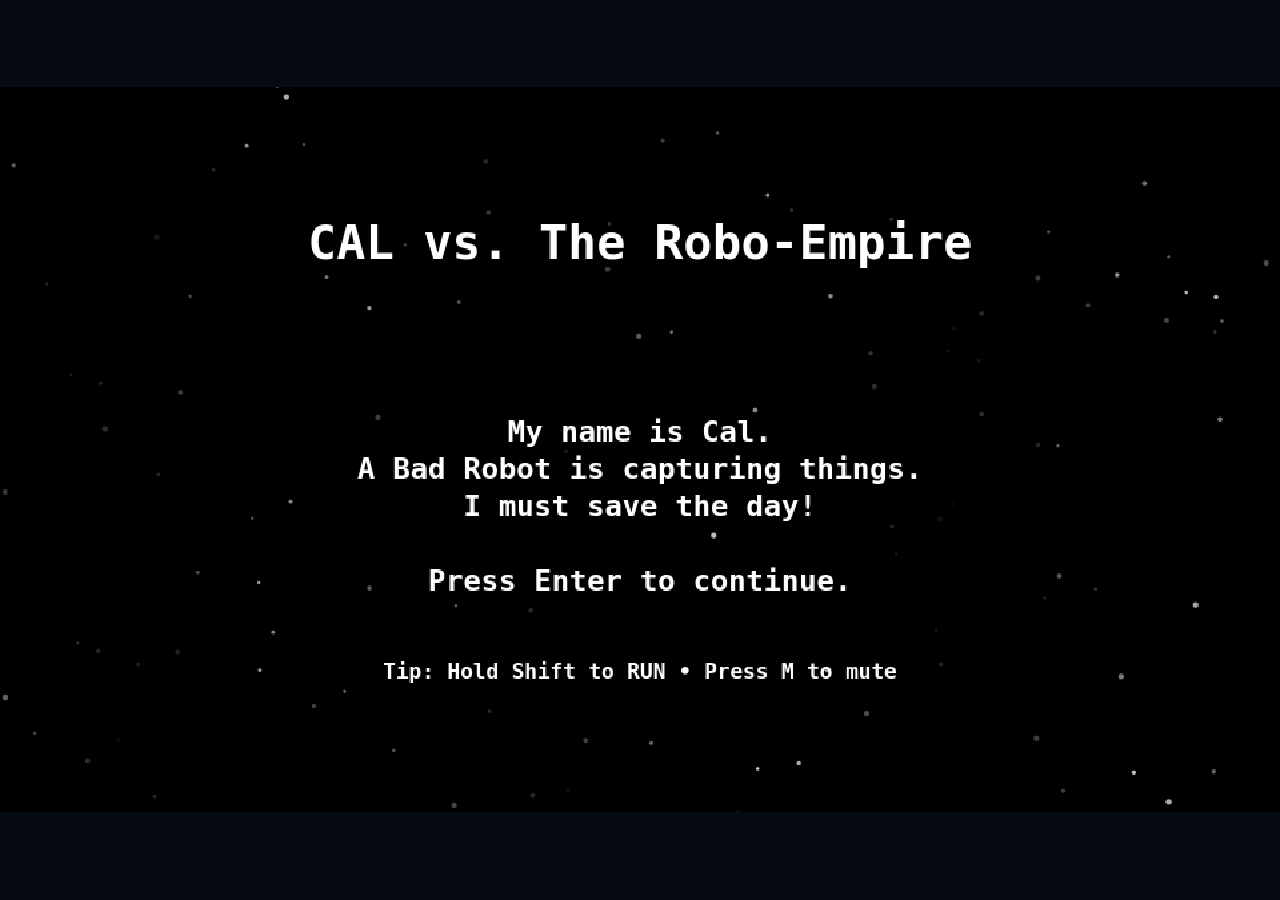
<file: index.html>
<!doctype html>
<html lang="en">
  <head>
    <meta charset="utf-8" />
    <meta name="viewport" content="width=device-width, initial-scale=1" />
    <title>Cal vs. The Robo-Empire</title>
    <link rel="icon" href="favicon.ico" sizes="any" />
    <link rel="icon" type="image/svg+xml" href="assets/cal.svg" />
    <link rel="stylesheet" href="styles.css" />
  </head>
  <body>
    <main class="app">
      <div class="stage">
        <canvas id="game" class="game" tabindex="0"></canvas>
        <noscript>
          <div class="noscript">Enable JavaScript to play.</div>
        </noscript>
      </div>
    </main>

    <script src="src/engine/kaboom.js"></script>
    <script type="module" src="src/main.js"></script>
  </body>
</html>
</file>
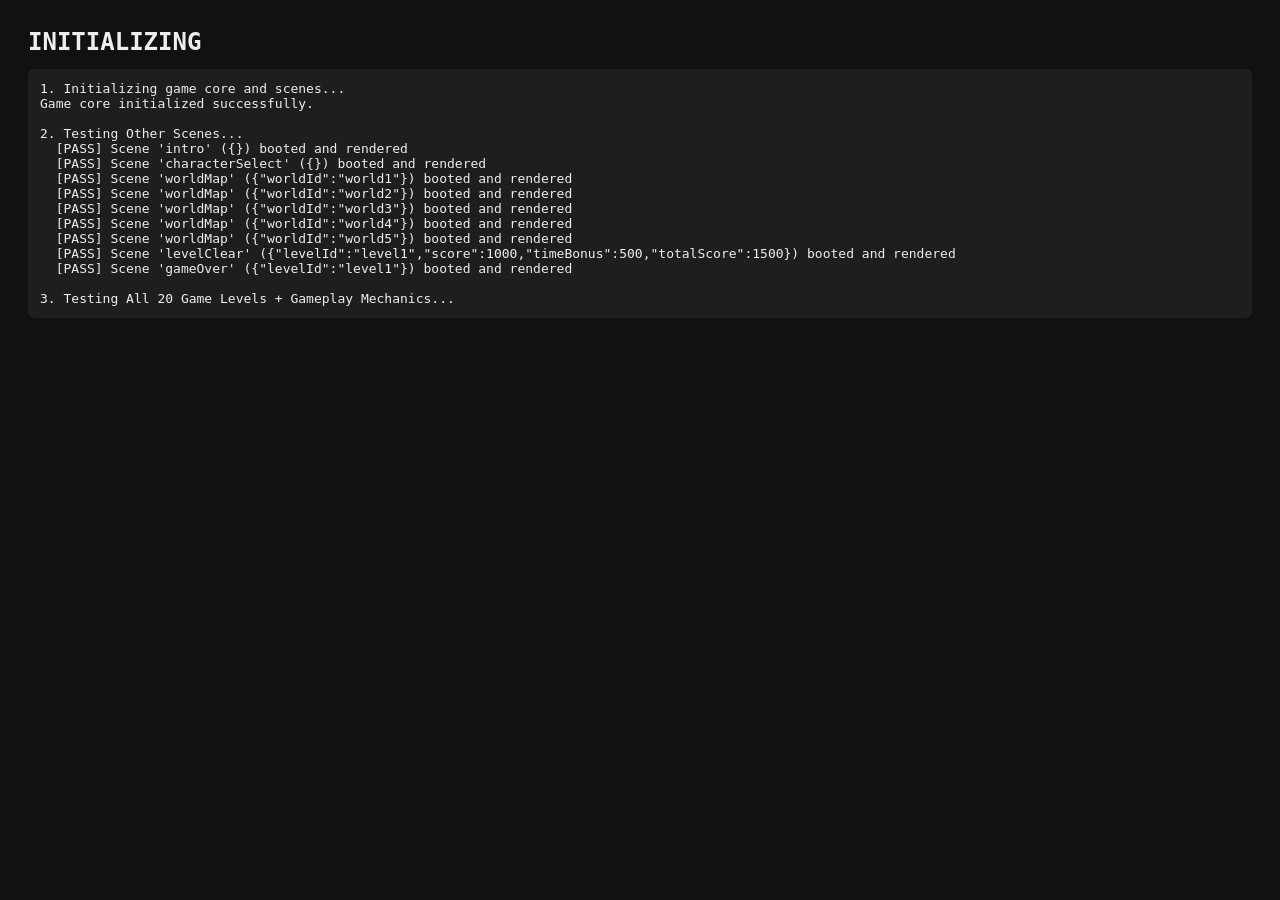
<file: test_runner.html>
<!doctype html>
<html lang="en">
  <head>
    <meta charset="utf-8" />
    <title>Cal vs Robo - Automated Test Suite</title>
    <style>
      body { background: #111; color: #eee; font-family: monospace; padding: 20px; }
      #status { font-size: 24px; font-weight: bold; margin-bottom: 12px; }
      .pass { color: #4ade80; }
      .fail { color: #f87171; }
      pre { background: #1e1e1e; padding: 12px; border-radius: 6px; }
      canvas { display: none; }
    </style>
  </head>
  <body>
    <canvas id="game" tabindex="0"></canvas>
    <div id="status">INITIALIZING</div>
    <pre id="log"></pre>

    <script src="src/engine/kaboom.js"></script>
    <script type="module">
      import { createGameCore } from "./src/game/core.js";
      import { registerScenes } from "./src/game/scenes/index.js";

      const logEl = document.getElementById("log");
      const statusEl = document.getElementById("status");
      const logs = [];
      const errors = [];

      function log(msg) {
        logs.push(msg);
        logEl.textContent = logs.join("\n");
        console.log(msg);
      }

      function logError(msg, err) {
        const full = `${msg}: ${err ? (err.stack || err.message || err) : ""}`;
        errors.push(full);
        logs.push(`[ERROR] ${full}`);
        logEl.textContent = logs.join("\n");
        console.error(msg, err);
      }

      window.addEventListener("error", (e) => {
        logError(`Uncaught Error: ${e.message} at ${e.filename}:${e.lineno}:${e.colno}`, e.error);
      });

      window.addEventListener("unhandledrejection", (e) => {
        logError("Unhandled Rejection", e.reason);
      });

      try {
        log("1. Initializing game core and scenes...");
        const core = createGameCore();
        registerScenes(core);
        log("Game core initialized successfully.");

        const levelsToTest = [
          "training",
          "level1",
          "level2",
          "desert1",
          "desert2",
          "desert3",
          "desert4",
          "desert5",
          "cloud1",
          "moon1",
          "castle1",
          "castle5_1",
          "castle5_2",
          "castle5_3",
          "castle5_4",
          "castle5_5",
          "boss1",
          "boss2",
          "boss5",
          "secretPowerup",
        ];

        const otherScenesToTest = [
          { name: "intro", args: {} },
          { name: "characterSelect", args: {} },
          { name: "worldMap", args: { worldId: "world1" } },
          { name: "worldMap", args: { worldId: "world2" } },
          { name: "worldMap", args: { worldId: "world3" } },
          { name: "worldMap", args: { worldId: "world4" } },
          { name: "worldMap", args: { worldId: "world5" } },
          { name: "levelClear", args: { levelId: "level1", score: 1000, timeBonus: 500, totalScore: 1500 } },
          { name: "gameOver", args: { levelId: "level1" } },
        ];

        async function waitFrames(frameCount = 5) {
          for (let i = 0; i < frameCount; i++) {
            await new Promise((resolve) => requestAnimationFrame(resolve));
          }
        }

        async function runTests() {
          log("\n2. Testing Other Scenes...");
          for (const s of otherScenesToTest) {
            try {
              go(s.name, s.args);
              await waitFrames(4);
              log(`  [PASS] Scene '${s.name}' (${JSON.stringify(s.args)}) booted and rendered`);
            } catch (err) {
              logError(`  [FAIL] Scene '${s.name}' (${JSON.stringify(s.args)})`, err);
            }
          }

          log("\n3. Testing All 20 Game Levels + Gameplay Mechanics...");
          function pressKey(code, key) {
            window.dispatchEvent(new KeyboardEvent("keydown", { code, key, bubbles: true }));
          }
          function releaseKey(code, key) {
            window.dispatchEvent(new KeyboardEvent("keyup", { code, key, bubbles: true }));
          }

          for (const levelId of levelsToTest) {
            try {
              go("game", { levelId });
              // 1. Initial render & entity setup
              await waitFrames(5);

              // 2. Simulate active player inputs (run right + jump)
              pressKey("ArrowRight", "ArrowRight");
              await waitFrames(8);
              pressKey("Space", " ");
              await waitFrames(10);
              releaseKey("Space", " ");
              await waitFrames(8);
              releaseKey("ArrowRight", "ArrowRight");
              await waitFrames(4);

              // 3. Special level specific checks
              if (levelId === "cloud1") {
                // Test climbing input on cloud level
                pressKey("ArrowUp", "ArrowUp");
                await waitFrames(8);
                releaseKey("ArrowUp", "ArrowUp");
              } else if (levelId === "castle1" || levelId === "castle5_1") {
                // Run additional frames to verify castle backdrop parallax and animated torch flicker
                await waitFrames(10);
              } else if (levelId === "moon1") {
                // Verify moon gravity jumping
                pressKey("Space", " ");
                await waitFrames(12);
                releaseKey("Space", " ");
              }

              log(`  [PASS] Level '${levelId}' simulated with active input & physics`);
            } catch (err) {
              logError(`  [FAIL] Level '${levelId}'`, err);
            }
          }

          log("\n4. Test Suite Summary");
          const passed = errors.length === 0;
          if (passed) {
            statusEl.textContent = "COMPLETE_SUCCESS";
            statusEl.className = "pass";
            log("ALL TESTS PASSED! 20/20 levels and 9 scenes verified with 0 errors.");
          } else {
            statusEl.textContent = "COMPLETE_FAILED";
            statusEl.className = "fail";
            log(`TESTS FAILED with ${errors.length} error(s)!`);
          }

          try {
            await fetch("/api/results", {
              method: "POST",
              headers: { "Content-Type": "application/json" },
              body: JSON.stringify({ passed, errors, logs }),
            });
          } catch (e) {
            console.error("Failed to post results", e);
          }
        }

        onLoad(() => {
          runTests().catch(async (err) => {
            logError("Fatal test runner error", err);
            try {
              await fetch("/api/results", {
                method: "POST",
                headers: { "Content-Type": "application/json" },
                body: JSON.stringify({ passed: false, errors, logs }),
              });
            } catch (_) {}
          });
        });

      } catch (err) {
        logError("Top level initialization error", err);
        statusEl.textContent = "COMPLETE_FAILED";
        fetch("/api/results", {
          method: "POST",
          headers: { "Content-Type": "application/json" },
          body: JSON.stringify({ passed: false, errors, logs }),
        }).catch(() => {});
      }
    </script>
  </body>
</html>
</file>
<file: styles.css>
:root {
  color-scheme: dark;
}

html,
body {
  height: 100%;
}

body {
  margin: 0;
  font-family: ui-sans-serif, system-ui, -apple-system, Segoe UI, Roboto, Helvetica, Arial,
    "Apple Color Emoji", "Segoe UI Emoji";
  background: #060a12;
  color: #e6edf3;
  overflow: hidden;
}

.app {
  min-height: 100%;
  position: relative;
}

.stage {
  width: 100vw;
  height: 100vh;
  display: grid;
  place-items: center;
}

.game {
  /* Clean borderless retro arcade canvas display */
  width: min(100vw, calc(100vh * 1.7647059)) !important;
  height: auto !important;
  max-height: 100vh !important;
  aspect-ratio: 960 / 544;
  border-radius: 0;
  border: none;
  box-shadow: none;
  background: #000;
  outline: none;
  image-rendering: pixelated;
  image-rendering: crisp-edges;
  transform: translateZ(0);
  will-change: transform;
}

.game:focus-visible {
  box-shadow: none;
}

.noscript {
  padding: 12px 14px;
  max-width: 560px;
  border: 1px solid rgba(255, 255, 255, 0.12);
  border-radius: 12px;
  background: rgba(0, 0, 0, 0.35);
}
</file>
